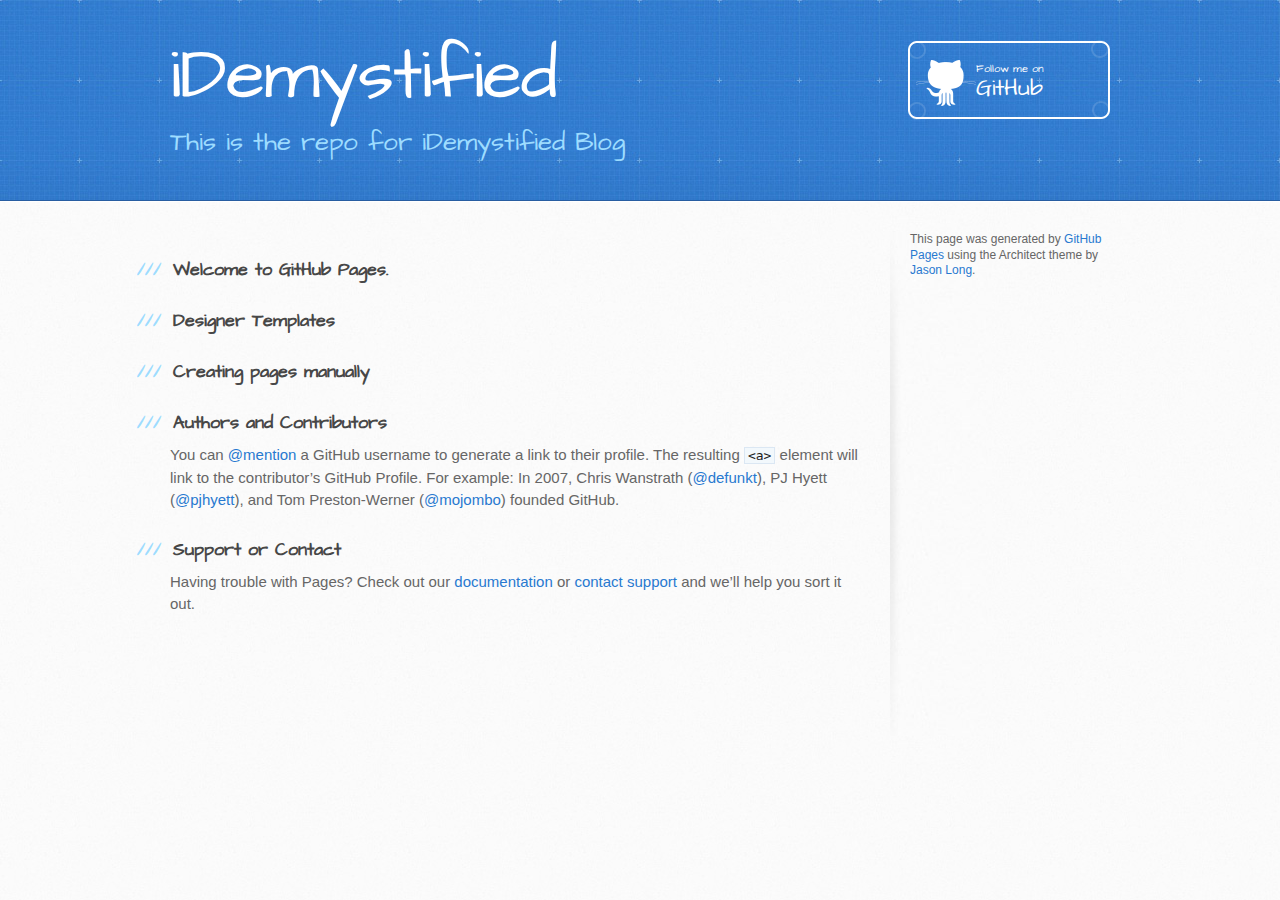
<file: index.html>
<!DOCTYPE html>
<html>
  <head>
    <meta charset='utf-8'>
    <meta http-equiv="X-UA-Compatible" content="chrome=1">
    <meta name="viewport" content="width=device-width, initial-scale=1, maximum-scale=1">
    <link href='https://fonts.googleapis.com/css?family=Architects+Daughter' rel='stylesheet' type='text/css'>
    <link rel="stylesheet" type="text/css" href="stylesheets/stylesheet.css" media="screen">
    <link rel="stylesheet" type="text/css" href="stylesheets/github-light.css" media="screen">
    <link rel="stylesheet" type="text/css" href="stylesheets/print.css" media="print">

    <!--[if lt IE 9]>
    <script src="//html5shiv.googlecode.com/svn/trunk/html5.js"></script>
    <![endif]-->

    <title>iDemystified - A World of Solutions.</title>
  </head>

  <body>
    <header>
      <div class="inner">
        <h1>iDemystified</h1>
        <h2>This is the repo for iDemystified Blog</h2>
        <a href="https://github.com/NaeemShaikh" class="button"><small>Follow me on</small> GitHub</a>
      </div>
    </header>

    <div id="content-wrapper">
      <div class="inner clearfix">
        <section id="main-content">
          <h3>
<a id="welcome-to-github-pages" class="anchor" href="#welcome-to-github-pages" aria-hidden="true"><span class="octicon octicon-link"></span></a>Welcome to GitHub Pages.</h3>

<p></p>
<h3>
<a id="designer-templates" class="anchor" href="#designer-templates" aria-hidden="true"><span class="octicon octicon-link"></span></a>Designer Templates</h3>

<p></p>
<h3>
<a id="creating-pages-manually" class="anchor" href="#creating-pages-manually" aria-hidden="true"><span class="octicon octicon-link"></span></a>Creating pages manually</h3>

<p></p>
<h3>
<a id="authors-and-contributors" class="anchor" href="#authors-and-contributors" aria-hidden="true"><span class="octicon octicon-link"></span></a>Authors and Contributors</h3>

<p>You can <a href="https://github.com/blog/821" class="user-mention">@mention</a> a GitHub username to generate a link to their profile. The resulting <code>&lt;a&gt;</code> element will link to the contributor’s GitHub Profile. For example: In 2007, Chris Wanstrath (<a href="https://github.com/defunkt" class="user-mention">@defunkt</a>), PJ Hyett (<a href="https://github.com/pjhyett" class="user-mention">@pjhyett</a>), and Tom Preston-Werner (<a href="https://github.com/mojombo" class="user-mention">@mojombo</a>) founded GitHub.</p>

<h3>
<a id="support-or-contact" class="anchor" href="#support-or-contact" aria-hidden="true"><span class="octicon octicon-link"></span></a>Support or Contact</h3>

<p>Having trouble with Pages? Check out our <a href="https://help.github.com/pages">documentation</a> or <a href="https://github.com/contact">contact support</a> and we’ll help you sort it out.</p>
        </section>

        <aside id="sidebar">


          <p>This page was generated by <a href="https://pages.github.com">GitHub Pages</a> using the Architect theme by <a href="https://twitter.com/jasonlong">Jason Long</a>.</p>
        </aside>
      </div>
    </div>

  
  </body>
</html>
</file>
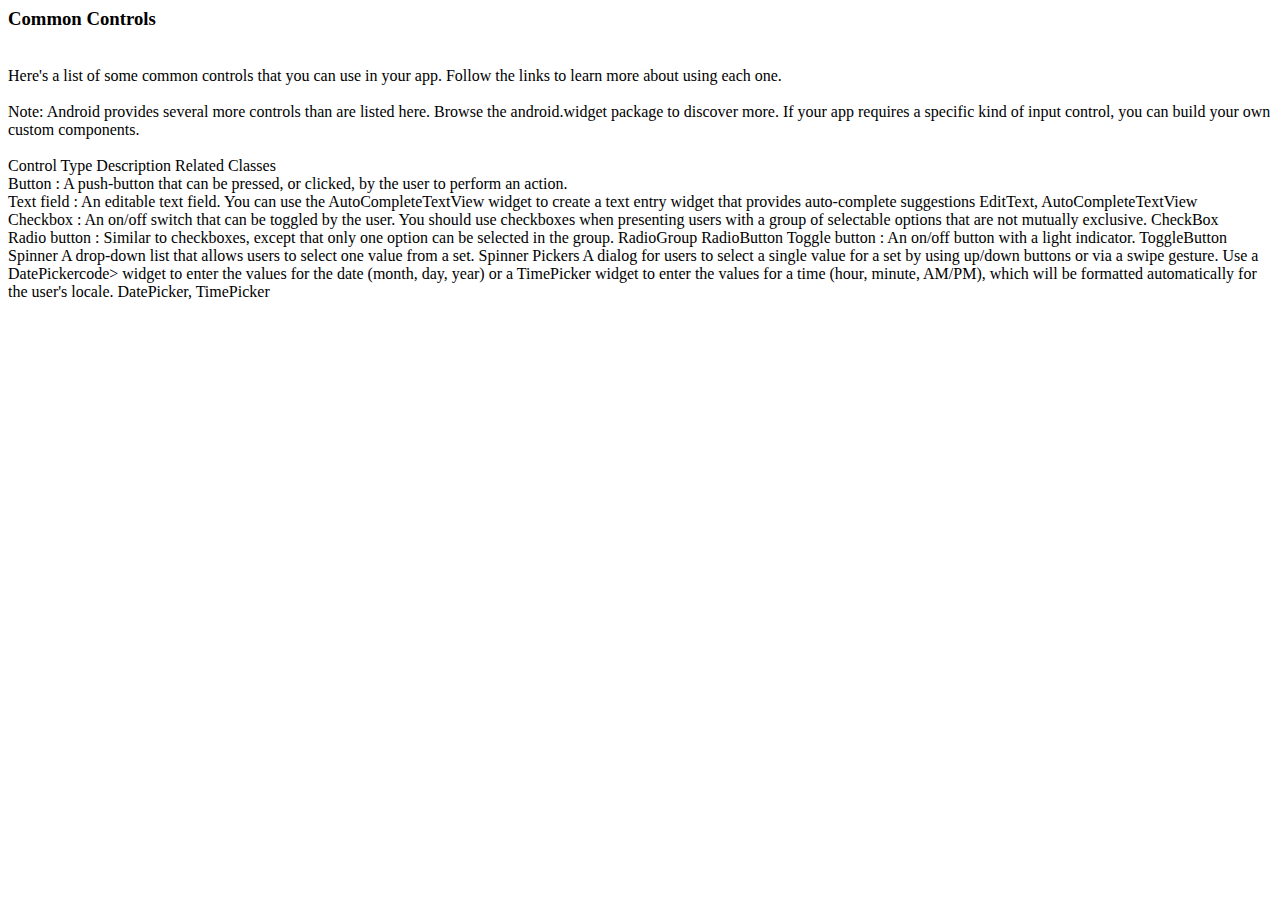
<file: AndroidUIControlles.html>
<html>
<h3>
Common Controls
</h3>
<br>
Here's a list of some common controls that you can use in your app. Follow the links to learn more about using each one.
<br><br>
Note: Android provides several more controls than are listed here. Browse the android.widget package to discover more. If your app requires a specific kind of input control, you can build your own custom components.
<br><br>
Control Type	Description	Related Classes
<br>
Button       :	A push-button that can be pressed, or clicked, by the user to perform an action.<br>
Text field   :	An editable text field. You can use the AutoCompleteTextView widget to create a text entry widget that provides auto-complete suggestions	EditText, AutoCompleteTextView<br>
Checkbox   	 : An on/off switch that can be toggled by the user. You should use checkboxes when presenting users with a group of selectable options that are not mutually exclusive.	CheckBox<br>

Radio button :	Similar to checkboxes, except that only one option can be selected in the group.	RadioGroup 
RadioButton
Toggle button :	An on/off button with a light indicator.	ToggleButton
Spinner	A drop-down list that allows users to select one value from a set.	Spinner
Pickers	A dialog for users to select a single value for a set by using up/down buttons or via a swipe gesture. Use a DatePickercode> widget to enter the values for the date (month, day, year) or a TimePicker widget to enter the values for a time (hour, minute, AM/PM), which will be formatted automatically for the user's locale.	DatePicker, TimePicker
</html>
</file>
<file: stylesheets/github-light.css>
/*
   Copyright 2014 GitHub Inc.

   Licensed under the Apache License, Version 2.0 (the "License");
   you may not use this file except in compliance with the License.
   You may obtain a copy of the License at

       http://www.apache.org/licenses/LICENSE-2.0

   Unless required by applicable law or agreed to in writing, software
   distributed under the License is distributed on an "AS IS" BASIS,
   WITHOUT WARRANTIES OR CONDITIONS OF ANY KIND, either express or implied.
   See the License for the specific language governing permissions and
   limitations under the License.

*/

.pl-c /* comment */ {
  color: #969896;
}

.pl-c1      /* constant, markup.raw, meta.diff.header, meta.module-reference, meta.property-name, support, support.constant, support.variable, variable.other.constant */,
.pl-s .pl-v /* string variable */ {
  color: #0086b3;
}

.pl-e  /* entity */,
.pl-en /* entity.name */ {
  color: #795da3;
}

.pl-s .pl-s1 /* string source */,
.pl-smi      /* storage.modifier.import, storage.modifier.package, storage.type.java, variable.other, variable.parameter.function */ {
  color: #333;
}

.pl-ent /* entity.name.tag */ {
  color: #63a35c;
}

.pl-k /* keyword, storage, storage.type */ {
  color: #a71d5d;
}

.pl-pds              /* punctuation.definition.string, string.regexp.character-class */,
.pl-s                /* string */,
.pl-s .pl-pse .pl-s1 /* string punctuation.section.embedded source */,
.pl-sr               /* string.regexp */,
.pl-sr .pl-cce       /* string.regexp constant.character.escape */,
.pl-sr .pl-sra       /* string.regexp string.regexp.arbitrary-repitition */,
.pl-sr .pl-sre       /* string.regexp source.ruby.embedded */ {
  color: #183691;
}

.pl-v /* variable */ {
  color: #ed6a43;
}

.pl-id /* invalid.deprecated */ {
  color: #b52a1d;
}

.pl-ii /* invalid.illegal */ {
  background-color: #b52a1d;
  color: #f8f8f8;
}

.pl-sr .pl-cce /* string.regexp constant.character.escape */ {
  color: #63a35c;
  font-weight: bold;
}

.pl-ml /* markup.list */ {
  color: #693a17;
}

.pl-mh        /* markup.heading */,
.pl-mh .pl-en /* markup.heading entity.name */,
.pl-ms        /* meta.separator */ {
  color: #1d3e81;
  font-weight: bold;
}

.pl-mq /* markup.quote */ {
  color: #008080;
}

.pl-mi /* markup.italic */ {
  color: #333;
  font-style: italic;
}

.pl-mb /* markup.bold */ {
  color: #333;
  font-weight: bold;
}

.pl-md /* markup.deleted, meta.diff.header.from-file */ {
  background-color: #ffecec;
  color: #bd2c00;
}

.pl-mi1 /* markup.inserted, meta.diff.header.to-file */ {
  background-color: #eaffea;
  color: #55a532;
}

.pl-mdr /* meta.diff.range */ {
  color: #795da3;
  font-weight: bold;
}

.pl-mo /* meta.output */ {
  color: #1d3e81;
}
</file>
<file: stylesheets/print.css>
html, body, div, span, applet, object, iframe,
h1, h2, h3, h4, h5, h6, p, blockquote, pre,
a, abbr, acronym, address, big, cite, code,
del, dfn, em, img, ins, kbd, q, s, samp,
small, strike, strong, sub, sup, tt, var,
b, u, i, center,
dl, dt, dd, ol, ul, li,
fieldset, form, label, legend,
table, caption, tbody, tfoot, thead, tr, th, td,
article, aside, canvas, details, embed,
figure, figcaption, footer, header, hgroup,
menu, nav, output, ruby, section, summary,
time, mark, audio, video {
  padding: 0;
  margin: 0;
  font: inherit;
  font-size: 100%;
  vertical-align: baseline;
  border: 0;
}
/* HTML5 display-role reset for older browsers */
article, aside, details, figcaption, figure,
footer, header, hgroup, menu, nav, section {
  display: block;
}
body {
  line-height: 1;
}
ol, ul {
  list-style: none;
}
blockquote, q {
  quotes: none;
}
blockquote:before, blockquote:after,
q:before, q:after {
  content: '';
  content: none;
}
table {
  border-spacing: 0;
  border-collapse: collapse;
}
body {
  font-family: 'Helvetica Neue', Helvetica, Arial, serif;
  font-size: 13px;
  line-height: 1.5;
  color: #000;
}

a {
  font-weight: bold;
  color: #d5000d;
}

header {
  padding-top: 35px;
  padding-bottom: 10px;
}

header h1 {
  font-size: 48px;
  font-weight: bold;
  line-height: 1.2;
  color: #303030;
  letter-spacing: -1px;
}

header h2 {
  font-size: 24px;
  font-weight: normal;
  line-height: 1.3;
  color: #aaa;
  letter-spacing: -1px;
}
#downloads {
  display: none;
}
#main_content {
  padding-top: 20px;
}

code, pre {
  margin-bottom: 30px;
  font-family: Monaco, "Bitstream Vera Sans Mono", "Lucida Console", Terminal;
  font-size: 12px;
  color: #222;
}

code {
  padding: 0 3px;
}

pre {
  padding: 20px;
  overflow: auto;
  border: solid 1px #ddd;
}
pre code {
  padding: 0;
}

ul, ol, dl {
  margin-bottom: 20px;
}


/* COMMON STYLES */

table {
  width: 100%;
  border: 1px solid #ebebeb;
}

th {
  font-weight: 500;
}

td {
  font-weight: 300;
  text-align: center;
  border: 1px solid #ebebeb;
}

form {
  padding: 20px;
  background: #f2f2f2;

}


/* GENERAL ELEMENT TYPE STYLES */

h1 {
  font-size: 2.8em;
}

h2 {
  margin-bottom: 8px;
  font-size: 22px;
  font-weight: bold;
  color: #303030;
}

h3 {
  margin-bottom: 8px;
  font-size: 18px;
  font-weight: bold;
  color: #d5000d;
}

h4 {
  font-size: 16px;
  font-weight: bold;
  color: #303030;
}

h5 {
  font-size: 1em;
  color: #303030;
}

h6 {
  font-size: .8em;
  color: #303030;
}

p {
  margin-bottom: 20px;
  font-weight: 300;
}

a {
  text-decoration: none;
}

p a {
  font-weight: 400;
}

blockquote {
  padding: 0 0 0 30px;
  margin-bottom: 20px;
  font-size: 1.6em;
  border-left: 10px solid #e9e9e9;
}

ul li {
  padding-left: 20px;
  list-style-position: inside;
  list-style: disc;
}

ol li {
  padding-left: 3px;
  list-style-position: inside;
  list-style: decimal;
}

dl dd {
  font-style: italic;
  font-weight: 100;
}

footer {
  padding-top: 20px;
  padding-bottom: 30px;
  margin-top: 40px;
  font-size: 13px;
  color: #aaa;
}

footer a {
  color: #666;
}

/* MISC */
.clearfix:after {
  display: block;
  height: 0;
  clear: both;
  visibility: hidden;
  content: '.';
}

.clearfix {display: inline-block;}
* html .clearfix {height: 1%;}
.clearfix {display: block;}
</file>
<file: stylesheets/stylesheet.css>
/*! normalize.css v3.0.2 | MIT License | git.io/normalize */

/**
 * 1. Set default font family to sans-serif.
 * 2. Prevent iOS text size adjust after orientation change, without disabling
 *    user zoom.
 */

html {
  font-family: sans-serif; /* 1 */
  -webkit-text-size-adjust: 100%; /* 2 */
  -ms-text-size-adjust: 100%; /* 2 */
}

/**
 * Remove default margin.
 */

body {
  margin: 0;
}

/* HTML5 display definitions
   ========================================================================== */

/**
 * Correct `block` display not defined for any HTML5 element in IE 8/9.
 * Correct `block` display not defined for `details` or `summary` in IE 10/11
 * and Firefox.
 * Correct `block` display not defined for `main` in IE 11.
 */

article,
aside,
details,
figcaption,
figure,
footer,
header,
hgroup,
main,
menu,
nav,
section,
summary {
  display: block;
}

/**
 * 1. Correct `inline-block` display not defined in IE 8/9.
 * 2. Normalize vertical alignment of `progress` in Chrome, Firefox, and Opera.
 */

audio,
canvas,
progress,
video {
  display: inline-block; /* 1 */
  vertical-align: baseline; /* 2 */
}

/**
 * Prevent modern browsers from displaying `audio` without controls.
 * Remove excess height in iOS 5 devices.
 */

audio:not([controls]) {
  display: none;
  height: 0;
}

/**
 * Address `[hidden]` styling not present in IE 8/9/10.
 * Hide the `template` element in IE 8/9/11, Safari, and Firefox < 22.
 */

[hidden],
template {
  display: none;
}

/* Links
   ========================================================================== */

/**
 * Remove the gray background color from active links in IE 10.
 */

a {
  background-color: transparent;
}

/**
 * Improve readability when focused and also mouse hovered in all browsers.
 */

a:active,
a:hover {
  outline: 0;
}

/* Text-level semantics
   ========================================================================== */

/**
 * Address styling not present in IE 8/9/10/11, Safari, and Chrome.
 */

abbr[title] {
  border-bottom: 1px dotted;
}

/**
 * Address style set to `bolder` in Firefox 4+, Safari, and Chrome.
 */

b,
strong {
  font-weight: bold;
}

/**
 * Address styling not present in Safari and Chrome.
 */

dfn {
  font-style: italic;
}

/**
 * Address variable `h1` font-size and margin within `section` and `article`
 * contexts in Firefox 4+, Safari, and Chrome.
 */

h1 {
  margin: 0.67em 0;
  font-size: 2em;
}

/**
 * Address styling not present in IE 8/9.
 */

mark {
  color: #000;
  background: #ff0;
}

/**
 * Address inconsistent and variable font size in all browsers.
 */

small {
  font-size: 80%;
}

/**
 * Prevent `sub` and `sup` affecting `line-height` in all browsers.
 */

sub,
sup {
  position: relative;
  font-size: 75%;
  line-height: 0;
  vertical-align: baseline;
}

sup {
  top: -0.5em;
}

sub {
  bottom: -0.25em;
}

/* Embedded content
   ========================================================================== */

/**
 * Remove border when inside `a` element in IE 8/9/10.
 */

img {
  border: 0;
}

/**
 * Correct overflow not hidden in IE 9/10/11.
 */

svg:not(:root) {
  overflow: hidden;
}

/* Grouping content
   ========================================================================== */

/**
 * Address margin not present in IE 8/9 and Safari.
 */

figure {
  margin: 1em 40px;
}

/**
 * Address differences between Firefox and other browsers.
 */

hr {
  height: 0;
  -moz-box-sizing: content-box;
  box-sizing: content-box;
}

/**
 * Contain overflow in all browsers.
 */

pre {
  overflow: auto;
}

/**
 * Address odd `em`-unit font size rendering in all browsers.
 */

code,
kbd,
pre,
samp {
  font-family: monospace, monospace;
  font-size: 1em;
}

/* Forms
   ========================================================================== */

/**
 * Known limitation: by default, Chrome and Safari on OS X allow very limited
 * styling of `select`, unless a `border` property is set.
 */

/**
 * 1. Correct color not being inherited.
 *    Known issue: affects color of disabled elements.
 * 2. Correct font properties not being inherited.
 * 3. Address margins set differently in Firefox 4+, Safari, and Chrome.
 */

button,
input,
optgroup,
select,
textarea {
  margin: 0; /* 3 */
  font: inherit; /* 2 */
  color: inherit; /* 1 */
}

/**
 * Address `overflow` set to `hidden` in IE 8/9/10/11.
 */

button {
  overflow: visible;
}

/**
 * Address inconsistent `text-transform` inheritance for `button` and `select`.
 * All other form control elements do not inherit `text-transform` values.
 * Correct `button` style inheritance in Firefox, IE 8/9/10/11, and Opera.
 * Correct `select` style inheritance in Firefox.
 */

button,
select {
  text-transform: none;
}

/**
 * 1. Avoid the WebKit bug in Android 4.0.* where (2) destroys native `audio`
 *    and `video` controls.
 * 2. Correct inability to style clickable `input` types in iOS.
 * 3. Improve usability and consistency of cursor style between image-type
 *    `input` and others.
 */

button,
html input[type="button"], /* 1 */
input[type="reset"],
input[type="submit"] {
  -webkit-appearance: button; /* 2 */
  cursor: pointer; /* 3 */
}

/**
 * Re-set default cursor for disabled elements.
 */

button[disabled],
html input[disabled] {
  cursor: default;
}

/**
 * Remove inner padding and border in Firefox 4+.
 */

button::-moz-focus-inner,
input::-moz-focus-inner {
  padding: 0;
  border: 0;
}

/**
 * Address Firefox 4+ setting `line-height` on `input` using `!important` in
 * the UA stylesheet.
 */

input {
  line-height: normal;
}

/**
 * It's recommended that you don't attempt to style these elements.
 * Firefox's implementation doesn't respect box-sizing, padding, or width.
 *
 * 1. Address box sizing set to `content-box` in IE 8/9/10.
 * 2. Remove excess padding in IE 8/9/10.
 */

input[type="checkbox"],
input[type="radio"] {
  box-sizing: border-box; /* 1 */
  padding: 0; /* 2 */
}

/**
 * Fix the cursor style for Chrome's increment/decrement buttons. For certain
 * `font-size` values of the `input`, it causes the cursor style of the
 * decrement button to change from `default` to `text`.
 */

input[type="number"]::-webkit-inner-spin-button,
input[type="number"]::-webkit-outer-spin-button {
  height: auto;
}

/**
 * 1. Address `appearance` set to `searchfield` in Safari and Chrome.
 * 2. Address `box-sizing` set to `border-box` in Safari and Chrome
 *    (include `-moz` to future-proof).
 */

input[type="search"] {
  -webkit-box-sizing: content-box; /* 2 */
  -moz-box-sizing: content-box;
  box-sizing: content-box;
  -webkit-appearance: textfield; /* 1 */
}

/**
 * Remove inner padding and search cancel button in Safari and Chrome on OS X.
 * Safari (but not Chrome) clips the cancel button when the search input has
 * padding (and `textfield` appearance).
 */

input[type="search"]::-webkit-search-cancel-button,
input[type="search"]::-webkit-search-decoration {
  -webkit-appearance: none;
}

/**
 * Define consistent border, margin, and padding.
 */

fieldset {
  padding: 0.35em 0.625em 0.75em;
  margin: 0 2px;
  border: 1px solid #c0c0c0;
}

/**
 * 1. Correct `color` not being inherited in IE 8/9/10/11.
 * 2. Remove padding so people aren't caught out if they zero out fieldsets.
 */

legend {
  padding: 0; /* 2 */
  border: 0; /* 1 */
}

/**
 * Remove default vertical scrollbar in IE 8/9/10/11.
 */

textarea {
  overflow: auto;
}

/**
 * Don't inherit the `font-weight` (applied by a rule above).
 * NOTE: the default cannot safely be changed in Chrome and Safari on OS X.
 */

optgroup {
  font-weight: bold;
}

/* Tables
   ========================================================================== */

/**
 * Remove most spacing between table cells.
 */

table {
  border-spacing: 0;
  border-collapse: collapse;
}

td,
th {
  padding: 0;
}

/* LAYOUT STYLES */
body {
  font-family: 'Helvetica Neue', Helvetica, Arial, serif;
  font-size: 15px;
  font-weight: 400;
  line-height: 1.5;
  color: #666;
  background: #fafafa url(../images/body-bg.jpg) 0 0 repeat;
}

p {
  margin-top: 0;
}

a {
  color: #2879d0;
}
a:hover {
  color: #2268b2;
}

header {
  padding-top: 40px;
  padding-bottom: 40px;
  font-family: 'Architects Daughter', 'Helvetica Neue', Helvetica, Arial, serif;
  background: #2e7bcf url(../images/header-bg.jpg) 0 0 repeat-x;
  border-bottom: solid 1px #275da1;
}

header h1 {
  width: 540px;
  margin-top: 0;
  margin-bottom: 0.2em;
  font-size: 72px;
  font-weight: normal;
  line-height: 1;
  color: #fff;
  letter-spacing: -1px;
}

header h2 {
  width: 540px;
  margin-top: 0;
  margin-bottom: 0;
  font-size: 26px;
  font-weight: normal;
  line-height: 1.3;
  color: #9ddcff;
  letter-spacing: 0;
}

.inner {
  position: relative;
  width: 940px;
  margin: 0 auto;
}

#content-wrapper {
  padding-top: 30px;
  border-top: solid 1px #fff;
}

#main-content {
  float: left;
  width: 690px;
}

#main-content img {
  max-width: 100%;
}

aside#sidebar {
  float: right;
  width: 200px;
  min-height: 504px;
  padding-left: 20px;
  font-size: 12px;
  line-height: 1.3;
  background: transparent url(../images/sidebar-bg.jpg) 0 0 no-repeat;
}

aside#sidebar p.repo-owner,
aside#sidebar p.repo-owner a {
  font-weight: bold;
}

#downloads {
  margin-bottom: 40px;
}

a.button {
  width: 134px;
  height: 58px;
  padding-top: 22px;
  padding-left: 68px;
  font-family: 'Architects Daughter', 'Helvetica Neue', Helvetica, Arial, serif;
  font-size: 23px;
  line-height: 1.2;
  color: #fff;
}
a.button small {
  display: block;
  font-size: 11px;
}
header a.button {
  position: absolute;
  top: 0;
  right: 0;
  background: transparent url(../images/github-button.png) 0 0 no-repeat;
}
aside a.button {
  display: block;
  width: 138px;
  padding-left: 64px;
  margin-bottom: 20px;
  font-size: 21px;
  background: transparent url(../images/download-button.png) 0 0 no-repeat;
}

code, pre {
  margin-bottom: 30px;
  font-family: Monaco, "Bitstream Vera Sans Mono", "Lucida Console", Terminal, monospace;
  font-size: 13px;
  color: #222;
}

code {
  padding: 0 3px;
  background-color: #f2f8fc;
  border: solid 1px #dbe7f3;
}

pre {
  padding: 20px;
  overflow: auto;
  text-shadow: none;
  background: #fff;
  border: solid 1px #f2f2f2;
}
pre code {
  padding: 0;
  color: #2879d0;
  background-color: #fff;
  border: none;
}

ul, ol, dl {
  margin-bottom: 20px;
}


/* COMMON STYLES */

hr {
  height: 0;
  margin-top: 1em;
  margin-bottom: 1em;
  border: 0;
  border-top: solid 1px #ddd;
}

table {
  width: 100%;
  border: 1px solid #ebebeb;
}

th {
  font-weight: 500;
}

td {
  font-weight: 300;
  text-align: center;
  border: 1px solid #ebebeb;
}

form {
  padding: 20px;
  background: #f2f2f2;

}


/* GENERAL ELEMENT TYPE STYLES */

#main-content h1 {
  margin-top: 0;
  margin-bottom: 0;
  font-family: 'Architects Daughter', 'Helvetica Neue', Helvetica, Arial, serif;
  font-size: 2.8em;
  font-weight: normal;
  color: #474747;
  text-indent: 6px;
  letter-spacing: -1px;
}

#main-content h1:before {
  padding-right: 0.3em;
  margin-left: -0.9em;
  color: #9ddcff;
  content: "/";
}

#main-content h2 {
  margin-bottom: 8px;
  font-family: 'Architects Daughter', 'Helvetica Neue', Helvetica, Arial, serif;
  font-size: 22px;
  font-weight: bold;
  color: #474747;
  text-indent: 4px;
}
#main-content h2:before {
  padding-right: 0.3em;
  margin-left: -1.5em;
  content: "//";
  color: #9ddcff;
}

#main-content h3 {
  margin-top: 24px;
  margin-bottom: 8px;
  font-family: 'Architects Daughter', 'Helvetica Neue', Helvetica, Arial, serif;
  font-size: 18px;
  font-weight: bold;
  color: #474747;
  text-indent: 3px;
}

#main-content h3:before {
  padding-right: 0.3em;
  margin-left: -2em;
  content: "///";
  color: #9ddcff;
}

#main-content h4 {
  margin-bottom: 8px;
  font-family: 'Architects Daughter', 'Helvetica Neue', Helvetica, Arial, serif;
  font-size: 15px;
  font-weight: bold;
  color: #474747;
  text-indent: 3px;
}

h4:before {
  padding-right: 0.3em;
  margin-left: -2.8em;
  content: "////";
  color: #9ddcff;
}

#main-content h5 {
  margin-bottom: 8px;
  font-family: 'Architects Daughter', 'Helvetica Neue', Helvetica, Arial, serif;
  font-size: 14px;
  color: #474747;
  text-indent: 3px;
}
h5:before {
  padding-right: 0.3em;
  margin-left: -3.2em;
  content: "/////";
  color: #9ddcff;
}

#main-content h6 {
  margin-bottom: 8px;
  font-family: 'Architects Daughter', 'Helvetica Neue', Helvetica, Arial, serif;
  font-size: .8em;
  color: #474747;
  text-indent: 3px;
}
h6:before {
  padding-right: 0.3em;
  margin-left: -3.7em;
  content: "//////";
  color: #9ddcff;
}

p {
  margin-bottom: 20px;
}

a {
  text-decoration: none;
}

p a {
  font-weight: 400;
}

blockquote {
  padding: 0 0 0 30px;
  margin-bottom: 20px;
  font-size: 1.6em;
  border-left: 10px solid #e9e9e9;
}

ul {
  list-style-position: inside;
  list-style: disc;
  padding-left: 20px;
}

ol {
  list-style-position: inside;
  list-style: decimal;
  padding-left: 3px;
}

dl dd {
  font-style: italic;
  font-weight: 100;
}

footer {
  padding-top: 20px;
  padding-bottom: 30px;
  margin-top: 40px;
  font-size: 13px;
  color: #aaa;
  background: transparent url('../images/hr.png') 0 0 no-repeat;
}

footer a {
  color: #666;
}
footer a:hover {
  color: #444;
}

/* MISC */
.clearfix:after {
  display: block;
  height: 0;
  clear: both;
  visibility: hidden;
  content: '.';
}

.clearfix {display: inline-block;}
* html .clearfix {height: 1%;}
.clearfix {display: block;}

/* #Media Queries
================================================== */

/* Smaller than standard 960 (devices and browsers) */
@media only screen and (max-width: 959px) { }

/* Tablet Portrait size to standard 960 (devices and browsers) */
@media only screen and (min-width: 768px) and (max-width: 959px) {
  .inner {
    width: 740px;
  }
  header h1, header h2 {
    width: 340px;
  }
  header h1 {
    font-size: 60px;
  }
  header h2 {
    font-size: 30px;
  }
  #main-content {
    width: 490px;
  }
  #main-content h1:before,
  #main-content h2:before,
  #main-content h3:before,
  #main-content h4:before,
  #main-content h5:before,
  #main-content h6:before {
    padding-right: 0;
    margin-left: 0;
    content: none;
  }
}

/* All Mobile Sizes (devices and browser) */
@media only screen and (max-width: 767px) {
  .inner {
    width: 93%;
  }
  header {
    padding: 20px 0;
  }
  header .inner {
    position: relative;
  }
  header h1, header h2 {
    width: 100%;
  }
  header h1 {
    font-size: 48px;
  }
  header h2 {
    font-size: 24px;
  }
  header a.button {
    position: relative;
    display: inline-block;
    width: auto;
    height: auto;
    padding: 5px 10px;
    margin-top: 15px;
    font-size: 13px;
    line-height: 1;
    color: #2879d0;
    text-align: center;
    background-color: #9ddcff;
    background-image: none;
    border-radius: 5px;
    -moz-border-radius: 5px;
    -webkit-border-radius: 5px;
  }
  header a.button small {
    display: inline;
    font-size: 13px;
  }
  #main-content,
  aside#sidebar {
    float: none;
    width: 100% ! important;
  }
  aside#sidebar {
    min-height: 0;
    padding: 20px 0;
    margin-top: 20px;
    background-image: none;
    border-top: solid 1px #ddd;
  }
  aside#sidebar a.button {
    display: none;
  }
  #main-content h1:before,
  #main-content h2:before,
  #main-content h3:before,
  #main-content h4:before,
  #main-content h5:before,
  #main-content h6:before {
    padding-right: 0;
    margin-left: 0;
    content: none;
  }
}

/* Mobile Landscape Size to Tablet Portrait (devices and browsers) */
@media only screen and (min-width: 480px) and (max-width: 767px) { }

/* Mobile Portrait Size to Mobile Landscape Size (devices and browsers) */
@media only screen and (max-width: 479px) { }
</file>
